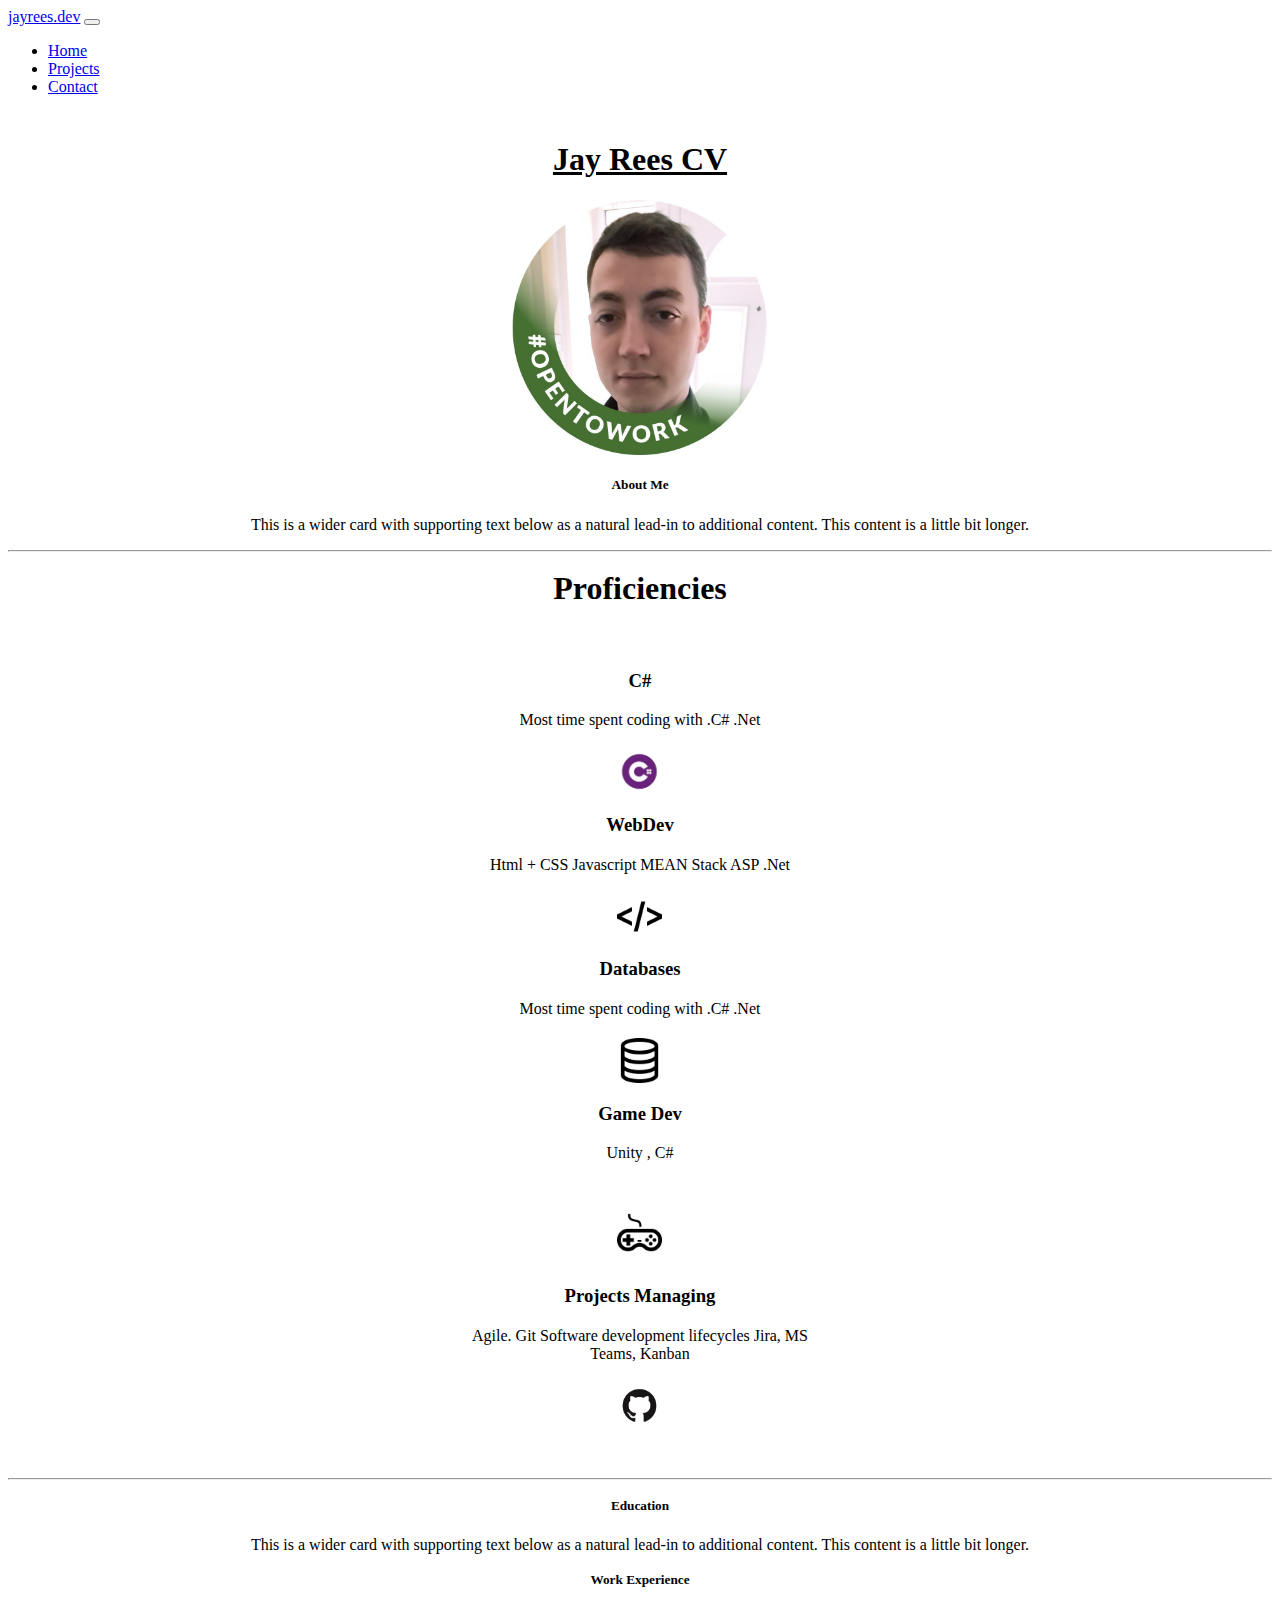
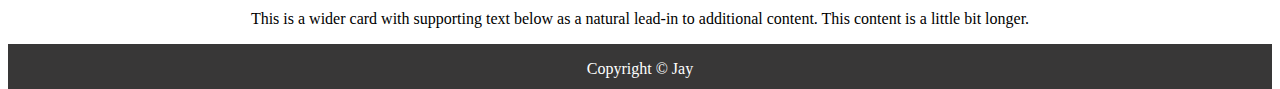
<file: index.html>
<!DOCTYPE html>
<html>
<header>
    <title>Jay Rees - CV</title>

    <!-- Sytlesheets -->
    <link rel="stylesheet" href="/styles.css"">
    <link rel=" stylesheet" href="https://cdn.jsdelivr.net/npm/bootstrap@5.1.3/dist/css/bootstrap.min.css"
        integrity="sha384-1BmE4kWBq78iYhFldvKuhfTAU6auU8tT94WrHftjDbrCEXSU1oBoqyl2QvZ6jIW3" crossorigin="anonymous">
    <script src="https://cdn.jsdelivr.net/npm/bootstrap@5.1.3/dist/js/bootstrap.min.js"
        integrity="sha384-QJHtvGhmr9XOIpI6YVutG+2QOK9T+ZnN4kzFN1RtK3zEFEIsxhlmWl5/YESvpZ13" crossorigin="anonymous">
    </script>
    <script src="https://cdn.jsdelivr.net/npm/bootstrap@5.1.3/dist/js/bootstrap.bundle.min.js"
        integrity="sha384-ka7Sk0Gln4gmtz2MlQnikT1wXgYsOg+OMhuP+IlRH9sENBO0LRn5q+8nbTov4+1p" crossorigin="anonymous">
    </script>
    <script src="https://code.jquery.com/jquery-3.4.1.slim.min.js" integrity="sha384-J6qa4849blE2+poT4WnyKhv5vZF5SrPo0iEjwBvKU7imGFAV0wwj1yYfoRSJoZ+n" crossorigin="anonymous"></script>
    <script src="https://cdn.jsdelivr.net/npm/popper.js@1.16.0/dist/umd/popper.min.js" integrity="sha384-Q6E9RHvbIyZFJoft+2mJbHaEWldlvI9IOYy5n3zV9zzTtmI3UksdQRVvoxMfooAo" crossorigin="anonymous"></script>
    <script src="https://stackpath.bootstrapcdn.com/bootstrap/4.4.1/js/bootstrap.min.js" integrity="sha384-wfSDF2E50Y2D1uUdj0O3uMBJnjuUD4Ih7YwaYd1iqfktj0Uod8GCExl3Og8ifwB6" crossorigin="anonymous"></script>


</header>


<body>
    <!-- NAV BAR -->
    <div class="container-fluid">
        <nav class="navbar navbar-expand-lg navbar-light bg-light">
            <a class="navbar-brand" href="#">jayrees.dev</a>
            <button class="navbar-toggler" type="button" data-toggle="collapse" data-target="#navbarNav"
                aria-controls="navbarNav" aria-expanded="false" aria-label="Toggle navigation">
                <span class="navbar-toggler-icon"></span>
            </button>

            <div class="collapse navbar-collapse" id="navbarNav">
                <ul class="navbar-nav">
                    <li class="nav-item active">
                        <a class="nav-link" href="./index.html">Home</span></a>
                    </li>
                    <li class="nav-item">
                        <a class="nav-link" href="./projects.html">Projects</a>
                    </li>
                    <li class="nav-item">
                        <a class="nav-link" href="./contact.html">Contact</a>
                    </li>
                </ul>
            </div>
        </nav>
    </div>



    <!-- Page Title -->
    <div class="container">

        <!-- Me Image -->
        <div class="homepage">
            <div class="text-head">
                <u><h1> Jay Rees CV </h1></u>
            </div>
            <div class="card-deck">
                <img class="card-img-top mescale" src="./assets/images/me.jpg" alt="Card image cap">
                <!-- About Me -->
                <div class="card-body">
                    <h5 class="card-title text-head">About Me</h5>
                    <p class="card-text text-head">This is a wider card with supporting text below as a natural lead-in
                        to additional content. This content is a little bit longer.</p>

                </div>

            </div>
        </div>
        <hr>
    </div>
    <!-- Proficiencies -->
    <div class="container">
        <div class="card-body">
            <div class="col">
                <h1 class="card-title text-head">Proficiencies</h1>
            </div>
        </div>
    </div>


    <div class="container grid">
        <div class="row">
            <!-- C# -->
            <div class="col-sm">
                <div class="row">
                    <h3 class="card-title text-head">C#</h3>
                </div>
                <div class="row">
                    <p class="card-text text-head">Most time spent coding with .C# .Net
                    </p>
                </div>
                <div class="row">
                    <a href="https://github.com/jrees4/jrees4.github.io"> <img class="center-block proimage"
                            src="./assets/images/cc.png" alt="Generic placeholder image"> </a>
                </div>
            </div>
            <!-- Webdev -->
            <div class="col-sm">
                <div class="row">
                    <h3 class="card-title text-head">WebDev</h3>
                </div>
                <div class="row">
                    <p class="card-text text-head">Html + CSS
                        Javascript
                        MEAN Stack
                        ASP .Net
                    </p>
                </div>
                <div class="row">
                    <a href="https://github.com/jrees4/jrees4.github.io"> <img class="center-block proimage"
                            src="./assets/images/html.png" alt="Generic placeholder image"> </a>

                </div>
            </div>
            <!-- Database -->
            <div class="col-sm">
                <div class="row">
                    <h3 class="card-title text-head">Databases</h3>
                </div>
                <div class="row">
                    <p class="card-text text-head">Most time spent coding with .C# .Net
                    </p>
                </div>
                <div class="row">
                    <a href="https://github.com/jrees4/jrees4.github.io"> <img class="center-block proimage"
                            src="./assets/images/database.png" alt="Generic placeholder image"> </a></div>
            </div>
            <!-- Game Dev -->
            <div class="col-sm">
                <div class="row">
                    <h3 class="card-title text-head">Game Dev</h3>
                </div>
                <div class="row">
                    <p class="card-text text-head">Unity , C#  <br><br>
                    </p>
                </div>
                <div class="row extra">
                    <a href="https://github.com/jrees4/jrees4.github.io"> <img class="center-block proimage"
                            src="./assets/images/game.png" alt="Generic placeholder image"> </a>
                </div>
            </div>
            <!-- Projects managing -->
                <div class="col-sm">
                    <div class="row">
                        <h3 class="card-title text-head">Projects Managing</h3>
                    </div>
                    <div class="row">
                        <p class="card-text text-head">Agile. Git
                            Software development
                            lifecycles
                            Jira, MS Teams,
                            Kanban
                        </p>
                    </div>
                    <div class="row">
                        <a href="https://github.com/jrees4/jrees4.github.io"> <img class="center-block proimage"
                                src="./assets/images/project.png" alt="Generic placeholder image"> </a>
                    </div>


                </div>
        </div>
    </div>
        <hr>
    </div>

    </div>



    <!-- Education -->
    <div class="card-body">
        <h5 class="card-title text-head">Education</h5>
        <p class="card-text text-head">This is a wider card with supporting text below as a natural lead-in to
            additional content. This content is a little bit longer.</p>
    </div>
    <!-- Work Experience -->
    <div class="card-body">
        <h5 class="card-title text-head">Work Experience</h5>
        <p class="card-text text-head">This is a wider card with supporting text below as a natural lead-in to
            additional content. This content is a little bit longer.</p>
    </div>

    <footer class="foot"> 
        <p>Copyright © Jay </p> 
    </footer>
</body>

</html>
</file>
<file: styles.css>
.text-head{
margin-top: 2vh;
text-align: center;
}

.projects{
    margin-top: 8vh;
}
.scale{
    height: 10vh;
    width: 10vh;
}

.fl{
    float: left;
    margin-right: 20px;
}

.fr{
    float: right;
}
.project_img{
    margin-top: 2vh;
    margin-bottom: 2vh;
}
.homepage{
    margin-top: 5vh;
}
.mescale{

    width: 100%;
    height: 20vw;
    object-fit: contain;
}
/* Centre DIV */
.proimage{
    width: 5vh;
    display: block;
    margin-left: auto;
    margin-right: auto;
    margin-top: 2vh;
}

.grid {
    display: grid;
    align-items: center; /* left and right */
    justify-content: center; /* up and down */
  }

  .row{
      margin: 5% 5%;
  }

  .extra {
      margin: 30px 0px;
  }

  /* Footer Background + position*/
.foot {
    /* clear: both; */
    background-color:rgb(56, 55, 55);
    overflow: hidden;
    bottom: 0%;
    width: 100%;
    /* this is pushed to bottom by body height 100% */
    position: relative;
    height: 5vh;
    float:left;
}
/* Footer text colour */
.foot p{
    color: rgb(255, 255, 255);
    text-align: center;
}
</file>
